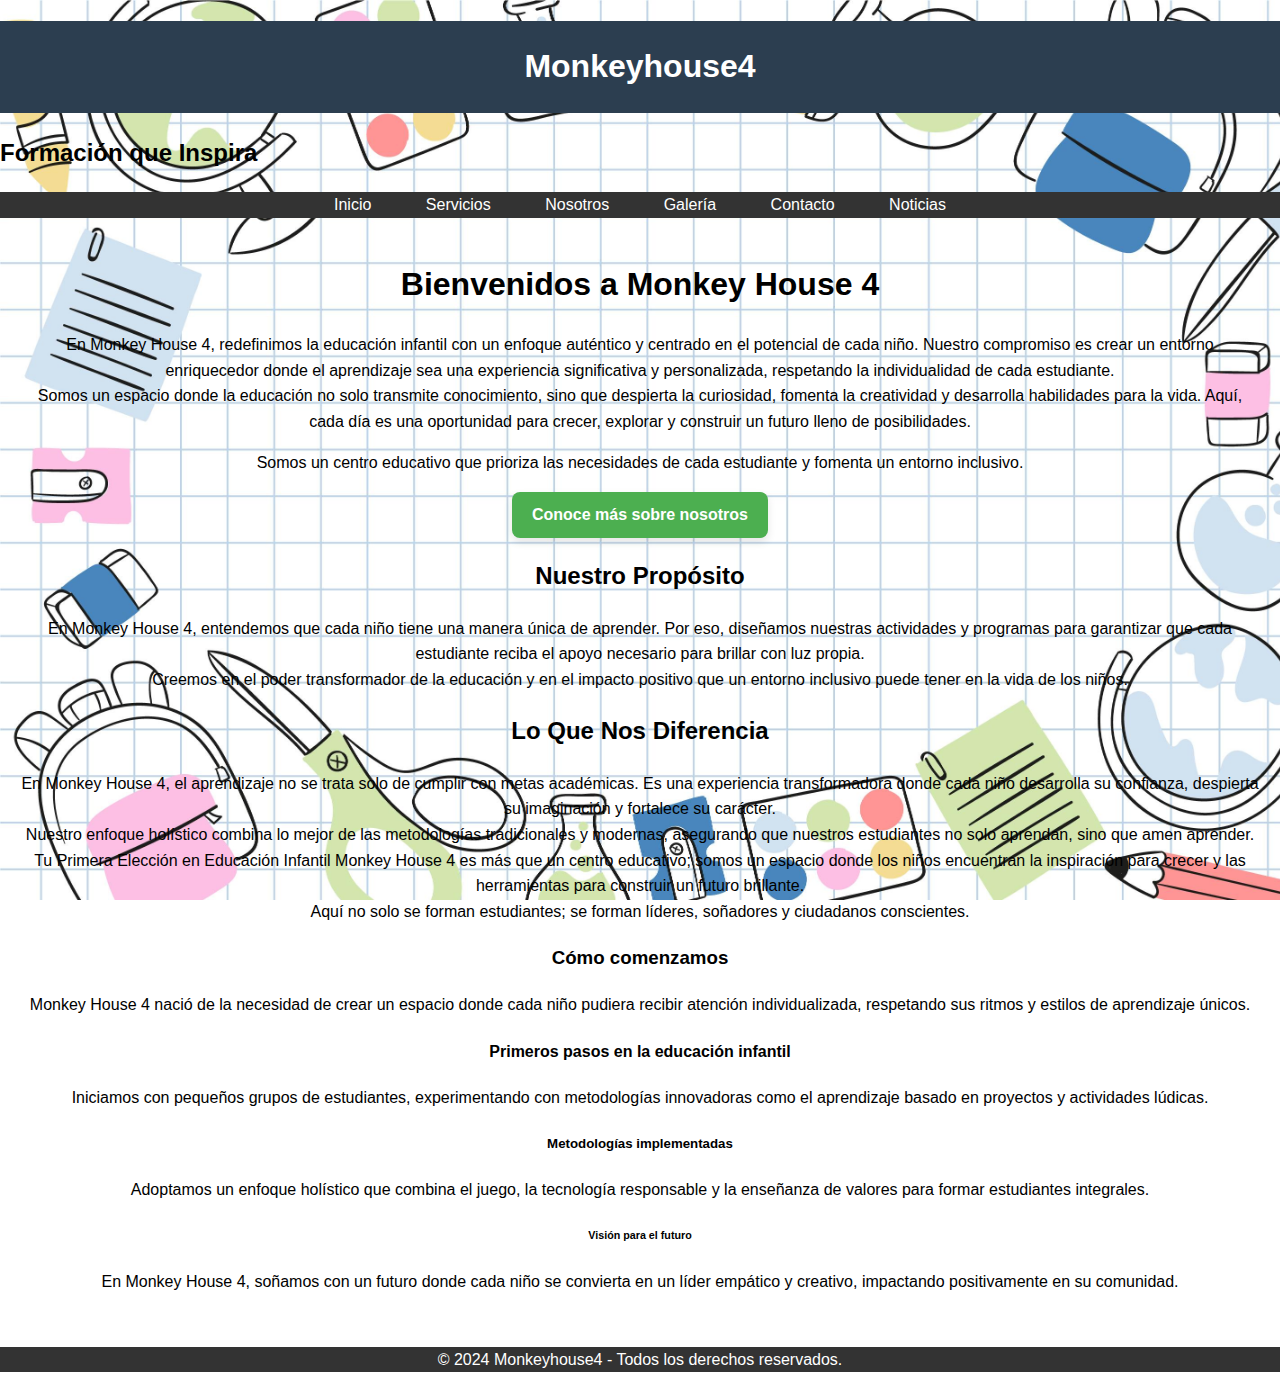
<file: index.html>
<!DOCTYPE html>
<html lang="es">
<head>
    <meta charset="UTF-8">
    <meta name="viewport" content="width=device-width, initial-scale=1.0">
    <title>Monkeyhouse4 - Inicio</title>
    <link rel="stylesheet" href="styles.css">
</head>
<body>
    <header>
        <h1 class="header">Monkeyhouse4</h1>
        <h2>Formación que Inspira</h2>
    </header>
<!-- Lista de enlaces a las diferentes secciones de nuestra web -->
    <nav>
        <ul class="nav">
            <li><a href="index.html">Inicio</a></li>
            <li><a href="servicios.html">Servicios</a></li>
            <li><a href="nosotros.html">Nosotros</a></li>
            <li><a href="galeria.html">Galería</a></li>
            <li><a href="contacto.html">Contacto</a></li>
            <li><a href="noticias.html">Noticias</a></li>

        </ul>
    </nav>
 <!-- Contenido principal del sitio -->
    <section>
        <h1>Bienvenidos a Monkey House 4</h1>
        <p class="highlight">En Monkey House 4, redefinimos la educación infantil con un enfoque auténtico y centrado en el potencial de cada niño. Nuestro compromiso es crear un entorno enriquecedor donde el aprendizaje sea una experiencia significativa y personalizada, respetando la individualidad de cada estudiante.
        <br>Somos un espacio donde la educación no solo transmite conocimiento, sino que despierta la curiosidad, fomenta la creatividad y desarrolla habilidades para la vida. Aquí, cada día es una oportunidad para crecer, explorar y construir un futuro lleno de posibilidades.
        <p>Somos un centro educativo que prioriza las necesidades de cada estudiante y fomenta un entorno inclusivo.</p>
        <a href="nosotros.html" class="button">Conoce más sobre nosotros</a>
      
          
        <h2>Nuestro Propósito</h2>
        En Monkey House 4, entendemos que cada niño tiene una manera única de aprender. Por eso, diseñamos nuestras actividades y programas para garantizar que cada estudiante reciba el apoyo necesario para brillar con luz propia. 
        <br>Creemos en el poder transformador de la educación y en el impacto positivo que un entorno inclusivo puede tener en la vida de los niños.
        
      
        <h2>Lo Que Nos Diferencia</h2>
        En Monkey House 4, el aprendizaje no se trata solo de cumplir con metas académicas. Es una experiencia transformadora donde cada niño desarrolla su confianza, despierta su imaginación y fortalece su carácter.
        <br> Nuestro enfoque holístico combina lo mejor de las metodologías tradicionales y modernas, asegurando que nuestros estudiantes no solo aprendan, sino que amen aprender.
        
        <br>Tu Primera Elección en Educación Infantil
        Monkey House 4 es más que un centro educativo; somos un espacio donde los niños encuentran la inspiración para crecer y las herramientas para construir un futuro brillante. 
        <br>Aquí no solo se forman estudiantes; se forman líderes, soñadores y ciudadanos conscientes.
      
           
        <h3>Cómo comenzamos</h3>
        <p>Monkey House 4 nació de la necesidad de crear un espacio donde cada niño pudiera recibir atención individualizada, respetando sus ritmos y estilos de aprendizaje únicos.</p>
        
        <h4>Primeros pasos en la educación infantil</h4>
        <p>Iniciamos con pequeños grupos de estudiantes, experimentando con metodologías innovadoras como el aprendizaje basado en proyectos y actividades lúdicas.</p>
        
        <h5>Metodologías implementadas</h5>
        <p>Adoptamos un enfoque holístico que combina el juego, la tecnología responsable y la enseñanza de valores para formar estudiantes integrales.</p>
        
        <h6>Visión para el futuro</h6>
        <p>En Monkey House 4, soñamos con un futuro donde cada niño se convierta en un líder empático y creativo, impactando positivamente en su comunidad.</p>

    </section>
 <!-- Pie de página -->
    <footer>
        <p>© 2024 Monkeyhouse4 - Todos los derechos reservados.</p>
    </footer>
</body>
</html>
</file>
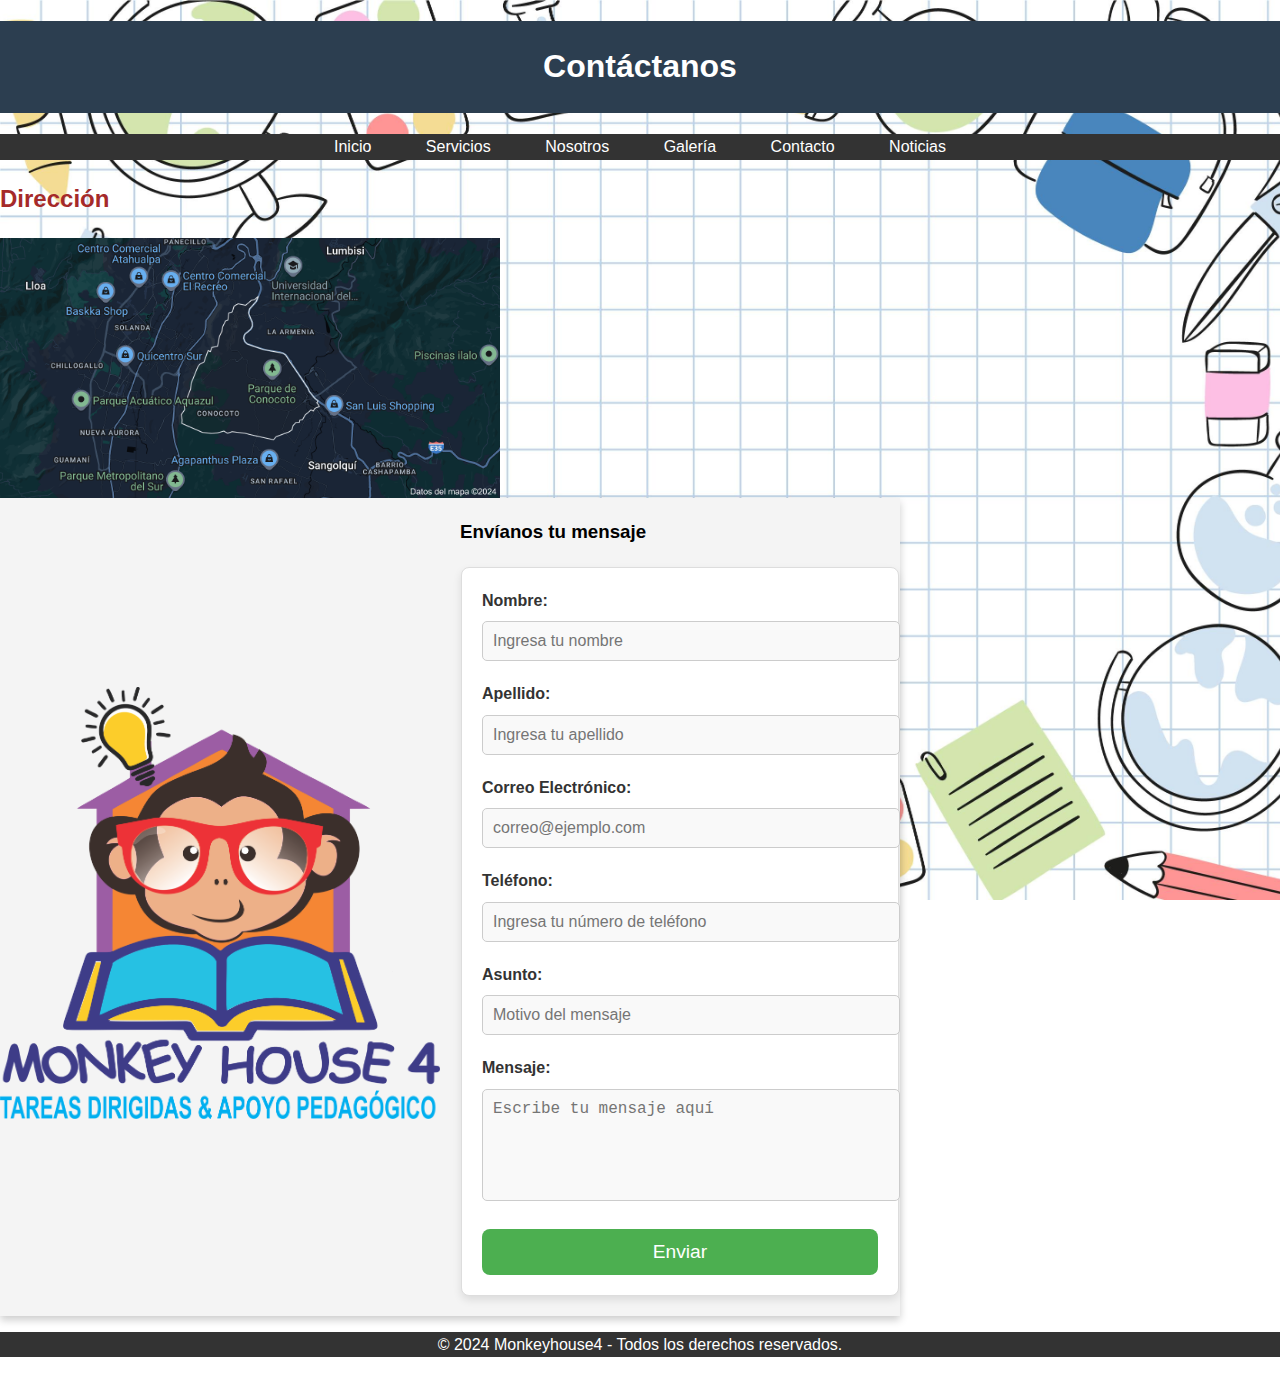
<file: contacto.html>
<!DOCTYPE html>
<html lang="es">
<head>
    <meta charset="UTF-8">
    <meta name="viewport" content="width=device-width, initial-scale=1.0">
    <title>Contacto - Monkeyhouse4</title>
    <link rel="stylesheet" href="styles.css">
</head>
 <!-- Encabezado principal -->
<body>
    <header>
        <h1 class="header">Contáctanos</h1>
    </header>
    <!-- Menú de navegación -->
    <nav>
        <ul class="nav">
             <!-- Lista de enlaces para navegar entre las páginas del sitio -->
            <li><a href="index.html">Inicio</a></li>
            <li><a href="servicios.html">Servicios</a></li>
            <li><a href="nosotros.html">Nosotros</a></li>
            <li><a href="galeria.html">Galería</a></li>
            <li><a href="contacto.html">Contacto</a></li>
            <li><a href="noticias.html">Noticias</a></li>
        </ul>
    </nav>
    
    <div class="localitation">
        <h2>Dirección</h2>
        <img src="Imagenes/Dir" alt="Dirección">
        <h3></h3>
    </div>
  <!-- Contenedor para el formulario de contacto y una imagen decorativa -->
    <div class="container">
        <div class="image-section">
            <img src="Imagenes/M3.png" alt="contacto">
            <div class="overlay"></div>
        </div>
        <!-- Formulario de contacto -->
        <div class="form-section">
            <h3 class="form-title">Envíanos tu mensaje</h3>
            
           <form action="#" method="post" class="contact-form">
            <label for="nombre">Nombre:</label>
            <input type="text" id="nombre" name="nombre" placeholder="Ingresa tu nombre" required>

            <label for="apellido">Apellido:</label>
            <input type="text" id="apellido" name="apellido" placeholder="Ingresa tu apellido" required>

            <label for="email">Correo Electrónico:</label>
            <input type="email" id="email" name="email" placeholder="correo@ejemplo.com" required>

            <label for="telefono">Teléfono:</label>
            <input type="tel" id="telefono" name="telefono" placeholder="Ingresa tu número de teléfono" required>

            <label for="asunto">Asunto:</label>
            <input type="text" id="asunto" name="asunto" placeholder="Motivo del mensaje" required>

            <label for="mensaje">Mensaje:</label>
            <textarea id="mensaje" name="mensaje" rows="5" placeholder="Escribe tu mensaje aquí" required></textarea>

            <button type="submit" class="btn-submit">Enviar</button>
          </form>
        </div>
    </div>
    

    <footer>
        <p>© 2024 Monkeyhouse4 - Todos los derechos reservados.</p>
    </footer>
</body>
</html>
</file>
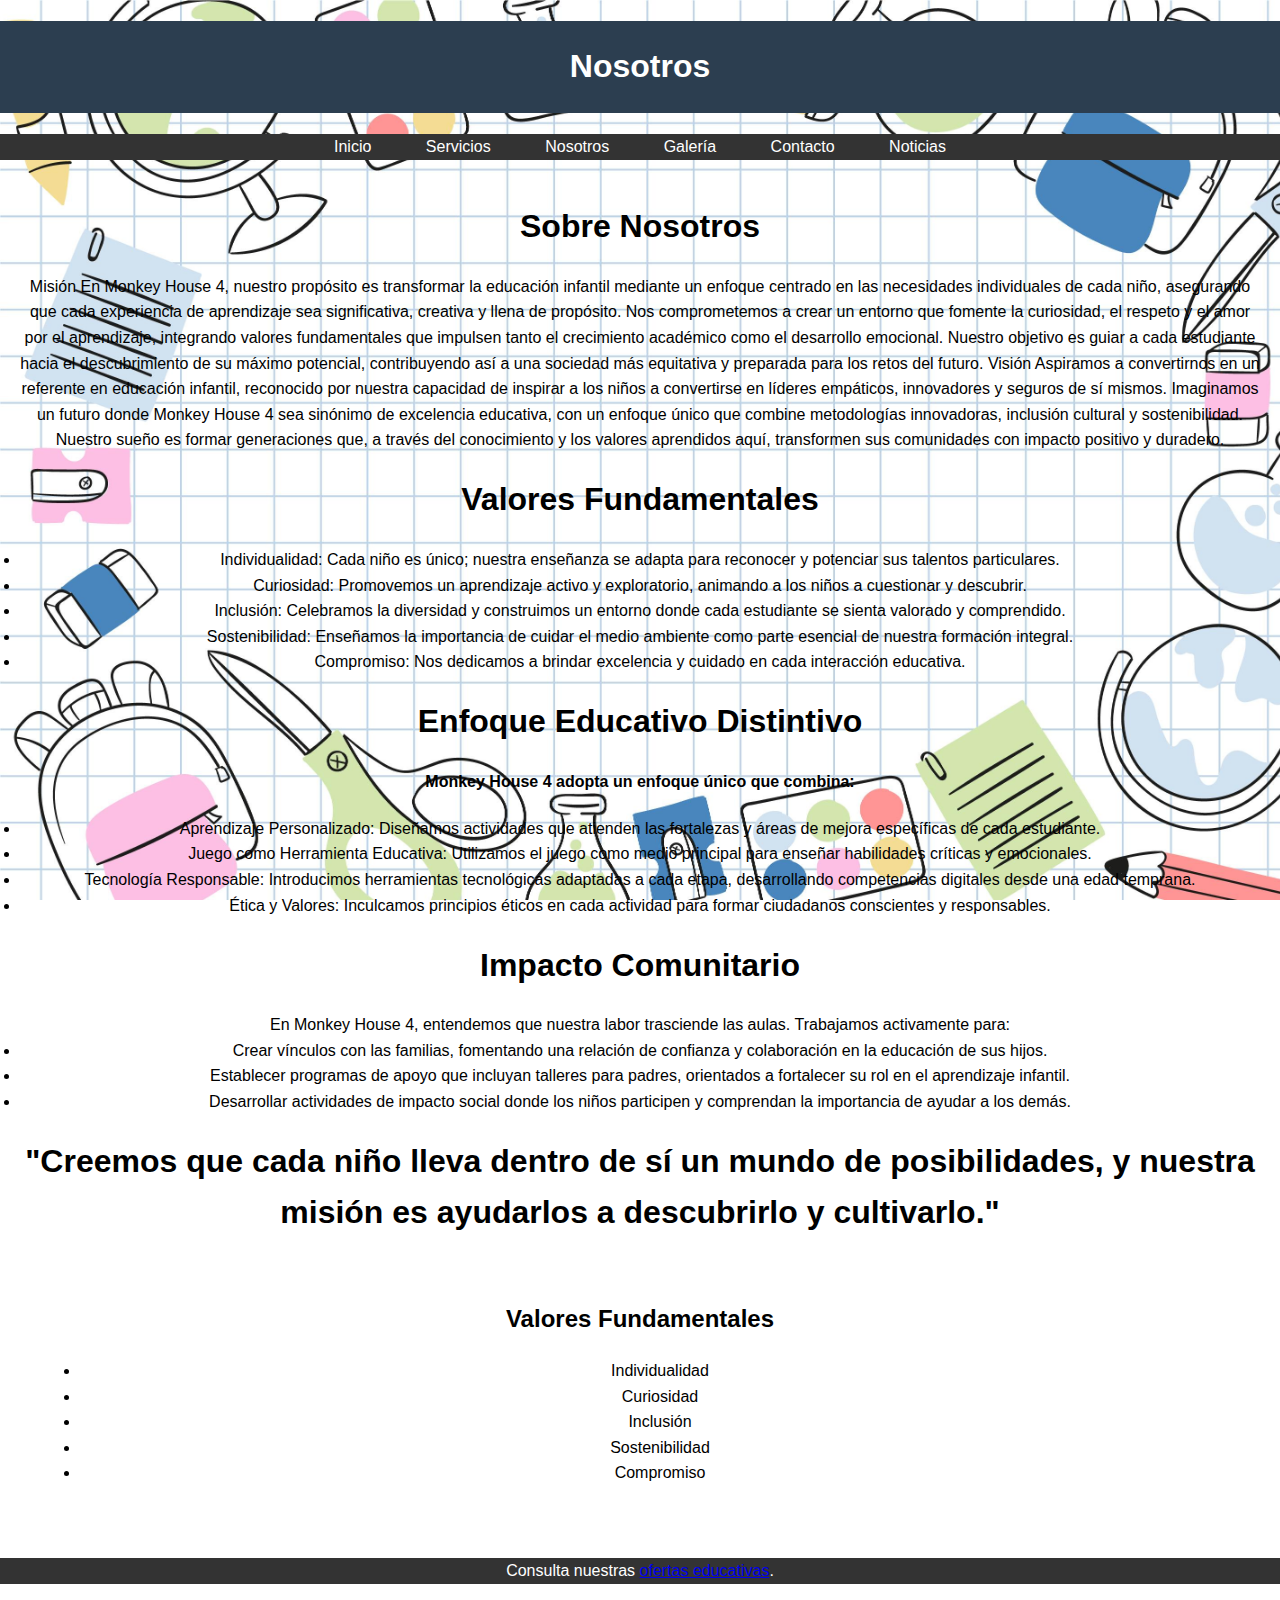
<file: nosotros.html>
<!DOCTYPE html>
<html lang="es">
<head>
    <meta charset="UTF-8">
    <meta name="viewport" content="width=device-width, initial-scale=1.0">
    <title>Nosotros - Monkeyhouse4</title>
    <link rel="stylesheet" href="styles.css">
</head>
<body>
    <header>
        <h1 class="header">Nosotros</h1>
    </header>

    <nav>
         <!-- Enlaces de navegación a las diferentes páginas del sitio -->
        <ul class="nav">
            
            <li><a href="index.html">Inicio</a></li>
            <li><a href="servicios.html">Servicios</a></li>
            <li><a href="nosotros.html">Nosotros</a></li>
            <li><a href="galeria.html">Galería</a></li>
            <li><a href="contacto.html">Contacto</a></li>
            <li><a href="noticias.html">Noticias</a></li>
        </ul>
    </nav>
<!-- Contenido principal -->
    <section>
        <h1>Sobre Nosotros</h1>
         <p>Misión
            En Monkey House 4, nuestro propósito es transformar la educación infantil mediante un enfoque centrado en las necesidades individuales de cada niño, asegurando que cada experiencia de 
            aprendizaje sea significativa, creativa y llena de propósito. Nos comprometemos a crear un entorno que fomente la curiosidad, el respeto y el amor por el aprendizaje, integrando valores
             fundamentales que impulsen tanto el crecimiento académico como el desarrollo emocional. Nuestro objetivo es guiar a cada estudiante hacia el descubrimiento de su máximo potencial, 
             contribuyendo así a una sociedad más equitativa y preparada para los retos del futuro.
            
            Visión
            Aspiramos a convertirnos en un referente en educación infantil, reconocido por nuestra capacidad de inspirar a los niños a convertirse en líderes empáticos, innovadores y seguros de sí mismos. 
            Imaginamos un futuro donde Monkey House 4 sea sinónimo de excelencia educativa, con un enfoque único que combine metodologías innovadoras, inclusión cultural y sostenibilidad. Nuestro sueño es 
            formar generaciones que, a través del conocimiento y los valores aprendidos aquí, transformen sus comunidades con impacto positivo y duradero.</p>
    
        <h1>Valores Fundamentales</h1>
           <li>Individualidad: Cada niño es único; nuestra enseñanza se adapta para reconocer y potenciar sus talentos particulares.</li> 
            <li>Curiosidad: Promovemos un aprendizaje activo y exploratorio, animando a los niños a cuestionar y descubrir.</li>
            <li>Inclusión: Celebramos la diversidad y construimos un entorno donde cada estudiante se sienta valorado y comprendido.</li>
            <li>Sostenibilidad: Enseñamos la importancia de cuidar el medio ambiente como parte esencial de nuestra formación integral.</li>
            <li>Compromiso: Nos dedicamos a brindar excelencia y cuidado en cada interacción educativa.</li>
            <h1>Enfoque Educativo Distintivo</h1>
            <h4>Monkey House 4 adopta un enfoque único que combina:</h4>
            
            <li>Aprendizaje Personalizado: Diseñamos actividades que atienden las fortalezas y áreas de mejora específicas de cada estudiante.</li>
            <li>Juego como Herramienta Educativa: Utilizamos el juego como medio principal para enseñar habilidades críticas y emocionales.</li>
            <li>Tecnología Responsable: Introducimos herramientas tecnológicas adaptadas a cada etapa, desarrollando competencias digitales desde una edad temprana.</li>
            <li>Ética y Valores: Inculcamos principios éticos en cada actividad para formar ciudadanos conscientes y responsables.
                <h1>Impacto Comunitario</h1></li>
            En Monkey House 4, entendemos que nuestra labor trasciende las aulas. Trabajamos activamente para:
            
            <li>Crear vínculos con las familias, fomentando una relación de confianza y colaboración en la educación de sus hijos.</li>
            <li>Establecer programas de apoyo que incluyan talleres para padres, orientados a fortalecer su rol en el aprendizaje infantil.</li>
            <li>Desarrollar actividades de impacto social donde los niños participen y comprendan la importancia de ayudar a los demás.</li>
        <h1>"Creemos que cada niño lleva dentro de sí un mundo de posibilidades, y nuestra misión es ayudarlos a descubrirlo y cultivarlo."</h1>
    
        <section>
            <h2>Valores Fundamentales</h2>
            <ul>
                <li>Individualidad</li>
                <li>Curiosidad</li>
                <li>Inclusión</li>
                <li>Sostenibilidad</li>
                <li>Compromiso</li>
            </ul>
        </section>
        
        </section>

    <footer>
        <p>Consulta nuestras <a href="servicios.html">ofertas educativas</a>.</p>
    </footer>
</body>
</html>
</file>
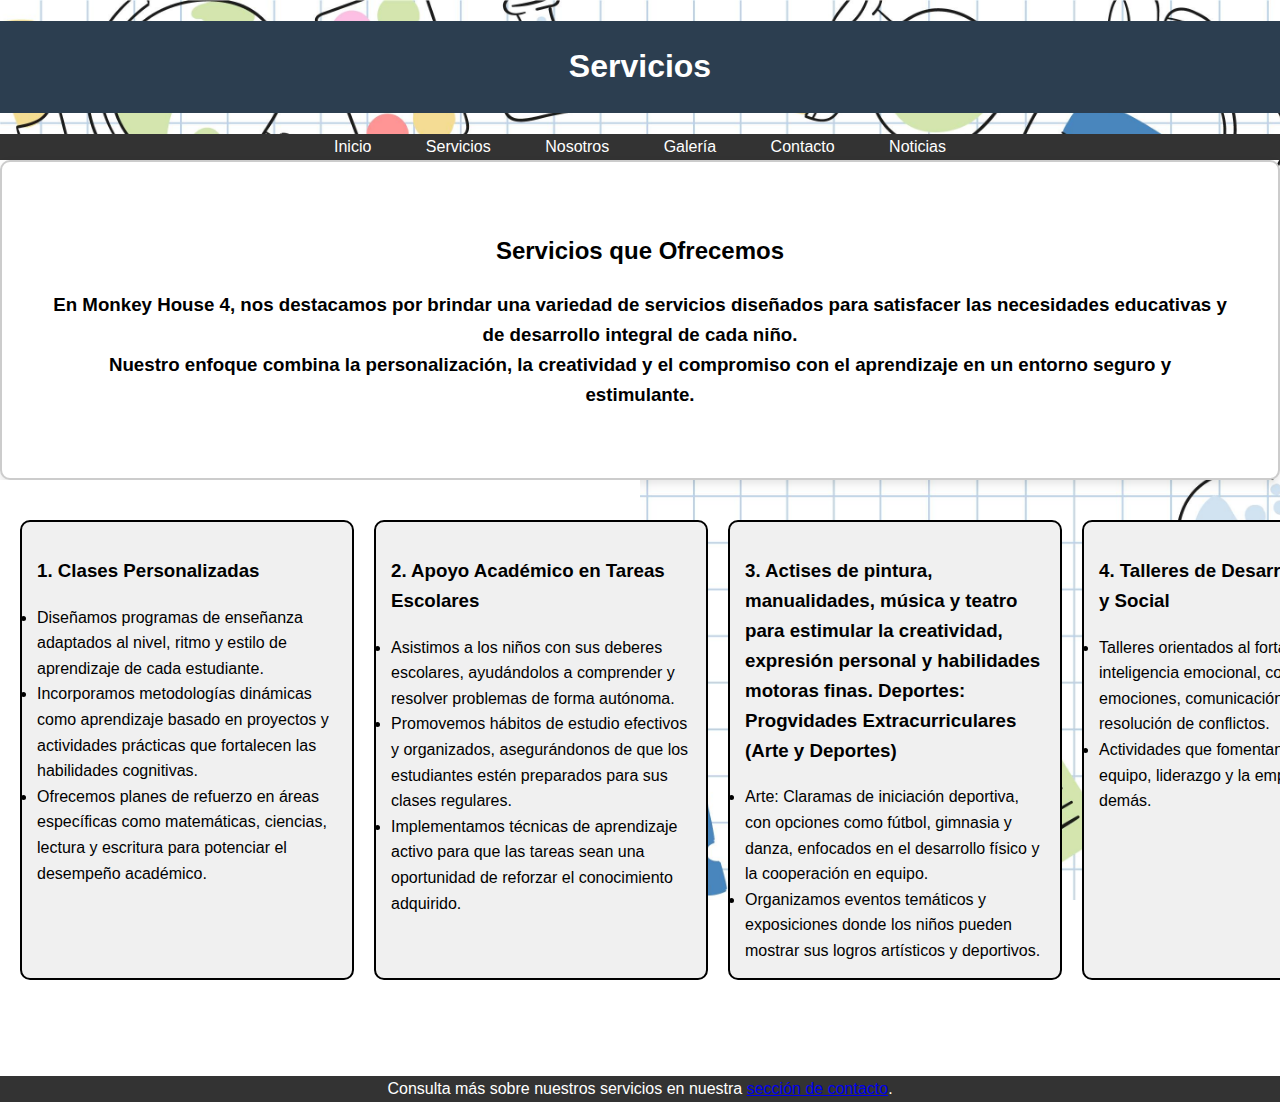
<file: servicios.html>
<!DOCTYPE html>
<html lang="es">
<head>
   <!-- Configuración básica del documento -->
    <meta charset="UTF-8">
    <meta name="viewport" content="width=device-width, initial-scale=1.0">
    <title>Servicios - Monkeyhouse4</title>
    <link rel="stylesheet" href="styles.css">
</head>
<body>
    <header>
        <h1 class="header">Servicios</h1>
    </header>
<!-- Menú de navegación -->
    <nav>
        <ul class="nav">
            <li><a href="index.html">Inicio</a></li>
            <li><a href="servicios.html">Servicios</a></li>
            <li><a href="nosotros.html">Nosotros</a></li>
            <li><a href="galeria.html">Galería</a></li>
            <li><a href="contacto.html">Contacto</a></li>
            <li><a href="noticias.html">Noticias</a></li>
        </ul>
    </nav>
    <!-- Sección de servicios -->
    <div class="servicios">
         <div class="ofrecemos">
          <h2>Servicios que Ofrecemos</h1>
          <h3>En Monkey House 4, nos destacamos por brindar una variedad de servicios diseñados para satisfacer las necesidades educativas y de desarrollo 
            integral de cada niño. <br>Nuestro enfoque combina la personalización, la creatividad y el compromiso con el aprendizaje en un entorno seguro y estimulante.</h3>
        </div>
      <div class="cuadros">
           <div class="clases">
             <h3>1. Clases Personalizadas</h1>
             <li>Diseñamos programas de enseñanza adaptados al nivel, ritmo y estilo de aprendizaje de cada estudiante.</li>
             <li>Incorporamos metodologías dinámicas como aprendizaje basado en proyectos y actividades prácticas que fortalecen las habilidades cognitivas.</li>
             <li>Ofrecemos planes de refuerzo en áreas específicas como matemáticas, ciencias, lectura y escritura para potenciar el desempeño académico.</li> 
            </div>
           <div class="apoyo">
             <h3>2. Apoyo Académico en Tareas Escolares</h1> 
             <li>Asistimos a los niños con sus deberes escolares, ayudándolos a comprender y resolver problemas de forma autónoma.</li>
             <li>Promovemos hábitos de estudio efectivos y organizados, asegurándonos de que los estudiantes estén preparados para sus clases regulares.</li>
             <li>Implementamos técnicas de aprendizaje activo para que las tareas sean una oportunidad de reforzar el conocimiento adquirido.</li>
            </div>
           <div class="creatividad">
             <h3>3. Actises de pintura, manualidades, música y teatro para estimular la creatividad, expresión personal y habilidades motoras finas.</li>
              Deportes: Progvidades Extracurriculares (Arte y Deportes)</h1>
             <li>Arte: Claramas de iniciación deportiva, con opciones como fútbol, gimnasia y danza, enfocados en el desarrollo físico y la cooperación en equipo.</li>
             <li>Organizamos eventos temáticos y exposiciones donde los niños pueden mostrar sus logros artísticos y deportivos.</li>
            </div>
           <div class="talleres">
             <h3>4. Talleres de Desarrollo Personal y Social</h1>
             <li>Talleres orientados al fortalecimiento de la inteligencia emocional, como manejo de emociones, comunicación efectiva y resolución de conflictos.</li> 
             <li>Actividades que fomentan el trabajo en equipo, liderazgo y la empatía hacia los demás.</li>
           </div>
           <div class="campamentos">
             <h3>5. Campamentos y Programas Vacacionales</h1>
             <li>Organizamos campamentos educativos en periodos vacacionales, combinando aprendizaje y diversión.</li> 
             <li>Los niños participan en actividades como exploración científica, excursiones al aire libre, y juegos interactivos.</li> 
           </div>
           <div class="enseñanza">
             <h3>6. Enseñanza Bilingüe y Alfabetización Tecnológica</h1>
             <li>Introducción al aprendizaje del inglés a través de juegos, canciones y actividades prácticas, permitiendo que los niños adquieran una base sólida en el idioma.</li>
             <li>Clases que integran el uso responsable de la tecnología, incluyendo herramientas digitales para potenciar su desarrollo cognitivo.</li>
           </div> 
           <div class="necesidades">
             <h3>7. Apoyo para Niños con Necesidades Especiales</h1>
             <li>Contamos con personal capacitado para trabajar con niños que requieren atención especial, adaptando nuestras metodologías a sus requerimientos específicos.</li>
             <li>Diseñamos estrategias inclusivas que promuevan su integración y participación en todas las actividades.</li>
           </div>
           <div class="orientacion">
             <h3>8. Orientación Familiar</h1>
             <li>Ofrecemos charlas y talleres para padres, brindándoles herramientas para acompañar de manera efectiva el proceso educativo de sus hijos.</li>
             <li>Facilitamos sesiones de asesoramiento familiar para fortalecer la relación entre padres e hijos.</li> 
            </div>
        </div>
    </div>   
    <footer>
        <p>Consulta más sobre nuestros servicios en nuestra <a href="contacto.html">sección de contacto</a>.</p>
        </footer>
</body>
</html>
</file>
<file: styles.css>
/*Inicio*/
/* Aquí inicio dando estilo general al cuerpo de la página, configurando la fuente, eliminando márgenes y paddings, y ajustando la altura de línea para que todo se vea uniforme. */
body {
    font-family: Arial, sans-serif;
    margin: 0;
    padding: 0;
    line-height: 1.6;
}
/* Ahora diseño el encabezado principal, le doy un fondo oscuro, texto blanco y lo centro con un poco de padding para que se vea bien espacioso. */
.header {
    background-color: #2c3e50;
    color: white;
    padding: 20px;
    text-align: center;
    body {
        background-color: #f0f8ff;
    }
    h1 {
        color: #2c3e50;
        text-align: center;
    }
}
/* Aquí comienzo a estilizar la barra de navegación, quitándole los estilos de lista por defecto y centrando su contenido con un fondo oscuro. */
.nav {
    list-style: none;
    margin: 0;
    padding: 0;
    background: #333;
    text-align: center;
}
/* Enlaces de la navegación con efecto hover */
.nav li {
    display: inline;
    margin: 0 15px;
}
 /* Aquí estilizo los enlaces de la barra de navegación, asignando color blanco y eliminando subrayado. También defino un efecto de fondo verde al pasar el mouse. */
.nav li a {
    color: white;
    text-decoration: none;
    padding: 5px 10px;
}

.nav li a:hover {
    background: #4CAF50;
    border-radius: 5px;
}
/* Aquí estilizo las secciones para añadir espaciado interno y centrar el contenido. */
section {
    padding: 20px;
    text-align: center;
}
/* Aquí ajusto el tamaño y estilo de las imágenes, agregando bordes redondeados. */
.image {
    width: 300px;
    margin: 10px;
    border-radius: 5px;
}
/* Aquí defino el estilo del pie de página con un fondo oscuro y texto blanco centrado. */
footer {
    background: #333;
    color: white;
    text-align: center
}
/* Aquí defino el estilo de los botones con un diseño moderno, bordes redondeados y efectos de transición para interacción. */
.button {
    display: inline-block; 
    background-color: #4CAF50; 
    color: white; 
    padding: 10px 20px; 
    font-size: 1rem; 
    font-weight: bold; 
    text-decoration: none; 
    border-radius: 8px; 
    transition: background-color 0.3s ease, transform 0.2s ease; 
    box-shadow: 0 4px 8px rgba(0, 0, 0, 0.1);
    text-align: center;
}
/* Aquí defino un efecto hover para resaltar los botones, con cambio de color, escala y sombra. */
.button:hover {
    background-color: #45a049; 
    transform: scale(1.05); 
    box-shadow: 0 6px 12px rgba(0, 0, 0, 0.2);
}
/* Aquí defino el efecto cuando el botón está activo, reduciendo la escala y ajustando la sombra. */
.button:active {
    background-color: #3e8e41; 
    transform: scale(1); 
    box-shadow: 0 4px 8px rgba(0, 0, 0, 0.1); 
}
/*contaco*/
/* Aquí comienzo a estructurar el diseño de los contenedores para contacto, utilizando un sistema de cuadrícula. */
.container {
  
    display: grid; 
    grid-template-columns: 1fr 1fr; 
    gap: 20px;
    width: 80%;
    max-width: 900px;
    box-shadow: 0 4px 8px rgba(0, 0, 0, 0.2);
 }
 
/* Aquí defino el estilo para una sección de imágenes con bordes redondeados y posicionamiento relativo. */
 .image-section {
    position: relative;
    border-radius: 25px;
 }
 /* Aquí ajusto las imágenes dentro de la sección para ocupar el espacio completo y centrarlas. */
 .image-section img {
    width: 100%;
    height: 100%;
    align-items: center;
}
 /* Aquí defino un efecto de superposición para elementos flotantes dentro de la sección de imágenes. */
 .overlay {
    position: absolute;
    top: 0;
    left: 0;
    width: 100%;
    height: 100%;
 }
/* Aquí establezco el estilo de las imágenes en la sección de localización con un tamaño fijo y margen. */ 
 .localitation img {
    float: left; 
    margin-right: 10px; 
    width: 500px; 
    left: 100; 
    top: 50px; 

     }
/* Aquí estilizo los encabezados de la sección de localización con un color marrón. */
.localitation h2{
       
     color: brown;
         
    }
 
 /*formulario*/
/* Aquí diseño un contenedor general con propiedades de alineación y un fondo claro. */
 .container {
    
    justify-content: center;
    align-items: center; 
    background-color: #f4f4f4; 
    margin: 0; 
    background-color: #f4f4f4; 
 }
 /* Aquí diseño un formulario de contacto con un diseño limpio y profesional. */
 .contact-form {
    width: 90%;
    max-width: 500px;
    margin: 20px auto;
    padding: 20px;
    background: #ffffff;
    border: 1px solid #ddd;
    border-radius: 8px;
    box-shadow: 0 4px 8px rgba(0, 0, 0, 0.1);
    text-align: left;
 }
 /* Aquí diseño las etiquetas del formulario para que sean claras y se ubiquen sobre sus respectivos campos. */
 .contact-form label {
    display: block;
    margin-bottom: 8px;
    font-weight: bold;
    color: #333;
 }
 /* Aquí estilizo los campos de entrada y áreas de texto del formulario con bordes suaves y un diseño limpio. */
 .contact-form input,
 .contact-form textarea {
    width: 100%;
    padding: 10px;
    margin-bottom: 20px;
    border: 1px solid #ccc;
    border-radius: 5px;
    font-size: 1rem;
    color: #333;
    background: #f9f9f9;
    transition: border-color 0.3s ease;
 }
 /* Aquí diseño el efecto de enfoque para los campos del formulario, cambiando el color del borde y añadiendo una sombra. */
.contact-form input:focus,
 .contact-form input:focus,
 .contact-form textarea:focus {
    border-color: #4CAF50;
    outline: none;
    box-shadow: 0 0 5px rgba(76, 175, 80, 0.5);
 }
 /* Aquí impido que el área de texto se redimensione manualmente para mantener el diseño uniforme. */
 .contact-form textarea {
    resize: none;
 }
 /* Aquí diseño el botón del formulario para que sea atractivo, con bordes redondeados y transiciones suaves. */
 .contact-form button {
    width: 100%;
    padding: 12px;
    font-size: 1.2rem;
    background: #4CAF50;
    color: white;
    border: none;
    border-radius: 8px;
    cursor: pointer;
    transition: background-color 0.3s ease, transform 0.2s ease;
 }
 /* Aquí defino el efecto hover del botón del formulario para destacar la interacción visualmente. */
 .contact-form button:hover {
    background: #45a049;
    transform: scale(1.02);
 }
 /* Aquí defino el efecto activo del botón para indicar un clic o presión. */
 .contact-form button:active {
    background: #3e8e41;
 }   

  /*Noticias*/
/* Aquí establezco el diseño general de la sección de noticias con espaciado interno y un fondo claro. */
.educacion-tecnologia {
    padding: 20px;
    background-color: #f9f9f9;
    border: 1px solid #ccc;
    
}
/* Aquí estilizo el título principal de la sección de noticias para destacar el contenido. */
.educacion-tecnologia h1 {
    text-align: center;
    justify-content: center; 
    color: #0056b3;
    font-size: 40px;
    position: center;
}
/* Aquí estilizo los subtítulos de la sección de noticias con un diseño más discreto que el título principal. */
.educacion-tecnologia h2 {
        text-align: center;
        justify-content: center; 
        color: #060e0a;
        font-size: 30px;
        position: center;
}
/* Aquí estilizo los párrafos de la sección de noticias para legibilidad y coherencia visual. */
.educacion-tecnologia p {
      text-align: center;
      justify-content: center; 
      color: #060e0a;
      font-size: 20px;
      position: center;  
}
/* Aquí ajusto las imágenes de la sección de noticias para que se adapten bien al diseño centrado. */
.educacion-tecnologia img {
    display: block; 
    margin: 0 auto; 
    width: 30%; 
    height: 250px; 
}

/*Servicios*/
/* Aquí estructuro la sección "ofrecemos" como una cuadrícula con tres columnas, espacios amplios entre elementos y un diseño limpio. */
.ofrecemos {
text-align: center;
grid-template-columns: repeat(3, 1fr); 
grid-template-rows: repeat(3, auto); 
gap: 100px; 
padding: 50px;
background-color: #ffffff;
border: 2px solid #ccc;
border-radius: 10px;
box-shadow: 0 4px 10px rgba(0, 0, 0, 0.1); 
}

/* Aquí diseño cada tarjeta individual (como "clases") con bordes, espaciado y fondo claro. */
.clases {
        border: 2px solid #000; 
        padding: 15px; 
        width: 300px; 
        margin: 20px auto; 
        background-color: #f0f0f0; 
        border-radius: 10px; 
        
}
/* Aquí diseño tarjeta apoyo*/
.apoyo {
    border: 2px solid #000; 
    padding: 15px; 
    width: 300px; 
    margin: 20px auto; 
    background-color: #f0f0f0; 
    border-radius: 10px; 
    
}
/* Aquí diseño tarjeta creatividad*/
.creatividad {
    border: 2px solid #000; 
    padding: 15px; 
    width: 300px; 
    margin: 20px auto; 
    background-color: #f0f0f0; 
    border-radius: 10px; 
}
/* Aquí diseño tarjeta talleres*/
.talleres {
    border: 2px solid #000; 
    padding: 15px; 
    width: 300px; 
    margin: 20px auto; 
    background-color: #f0f0f0; 
    border-radius: 10px; 
}
/* Aquí diseño tarjeta campamentos*/
.campamentos {
    border: 2px solid #000; 
    padding: 15px; 
    width: 300px; 
    margin: 20px auto; 
    background-color: #f0f0f0; 
    border-radius: 10px; 
}
/* Aquí diseño tarjeta enseñanza*/
.enseñanza {
    border: 2px solid #000; 
    padding: 15px; 
    width: 300px; 
    margin: 20px auto; 
    background-color: #f0f0f0; 
    border-radius: 10px; 
}
/* Aquí diseño tarjeta necesidades*/
.necesidades {
    border: 2px solid #000; 
    padding: 15px; 
    width: 300px; 
    margin: 20px auto; 
    background-color: #f0f0f0; 
    border-radius: 10px; 
}
/* Aquí diseño tarjeta orientacion*/
.orientacion {
    border: 2px solid #000; 
    padding: 15px; 
    width: 300px; 
    margin: 20px auto; 
    background-color: #f0f0f0; 
    border-radius: 10px; 
}
/* Aquí diseño un contenedor de cuadrícula para distribuir elementos pequeños en un diseño limpio. */
.cuadros{
    display: grid;
            grid-template-columns: repeat(8, 1fr); 
            grid-template-rows: repeat(3, auto); 
            gap: 20px; 
            max-width: 600px; 
            background-color: #ffffff;
            padding: 20px;
}
/* Aquí diseño el contenedor general para la galería, centrando el contenido y añadiendo bordes suaves. */
.galeria {
    text-align: center; 
    padding: 20px;
    background-color: #f9f9f9;
    border: 1px solid #ddd;
    border-radius: 8px;
    max-width: 800px; 
    margin: 0 auto; 
}
/* Aquí ajusto las imágenes de la galería para que se centren, tengan un tamaño uniforme y bordes redondeados. */
.galeria img {
    display: block; 
    margin: 10px auto; 
    width: 300px; 
    border-radius: 5px; 
}

/* Aquí estilizo los textos de la galería para que estén centrados y sean legibles. */
.galeria p {
    text-align: center; 
    font-size: 1rem; 
    margin: 10px auto; 
    color: #333; 
}

body {
    background-image: url('Imagenes/M4.jpg'); /* Cambia por la ruta de tu imagen */
    background-size: cover; /* Ajusta la imagen para que cubra todo el fondo */
    background-repeat: no-repeat; /* Evita que la imagen se repita */
    background-attachment: fixed; /* Hace que el fondo se mantenga fijo al hacer scroll */
}
</file>
